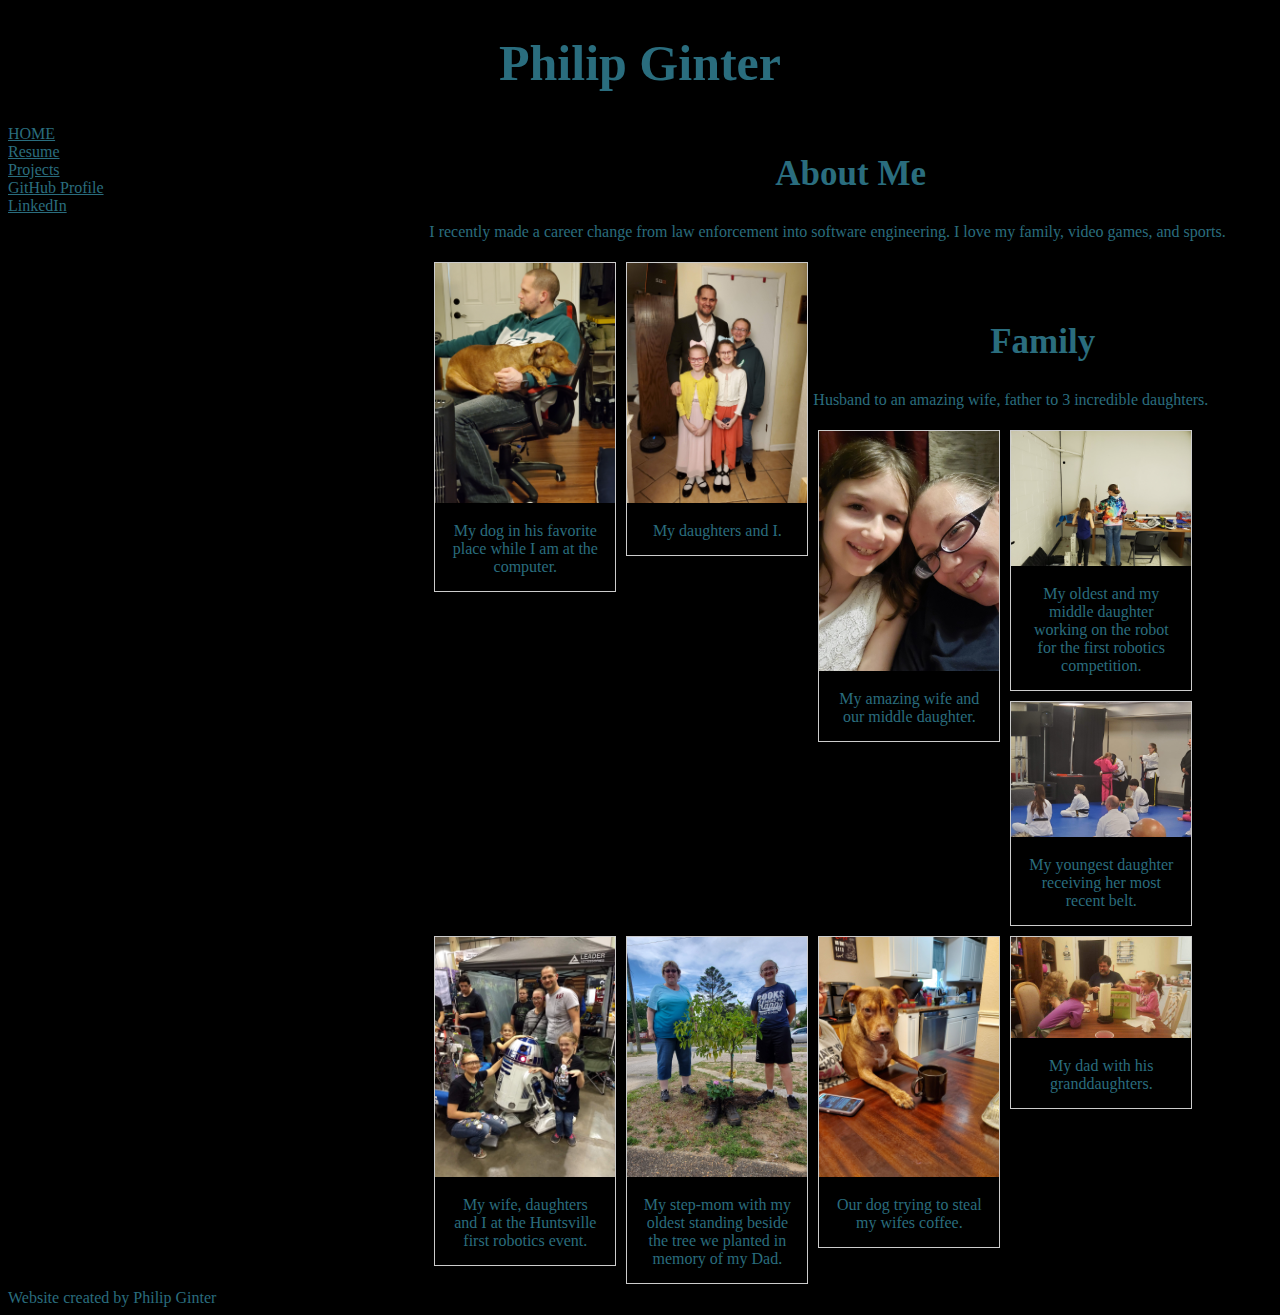
<file: index.html>
<!DOCTYPE html>
<html lang="en">

<head>
    <title>Philip Ginter Portfolio</title>
    <meta charset="utf-8">
    <meta name="viewport" content="width=device-width, initial-scale=1">
    <link rel="stylesheet" href="pcg.css">    
</head>

<body>
    <div class="header">
        <h1>Philip Ginter</h1>
    </div>

    <div class="row">
        <div class="column side">
            <nav>
                <ul class="nav">
                    <li><a href="index.html">HOME</a></li>
                    <li><a href="resume.html">Resume</a></li>
                    <li><a href="works.html">Projects</a></li>
                    <li><a href="https://github.com/pcgofpa">GitHub Profile</a></li>
                    <li><a href="https://www.linkedin.com/in/philip-ginter-60683875/">LinkedIn</a></li>
                </ul>
            </nav>
        </div>
        <div class="column main">
            <h2>About Me</h2>
            <p>
                I recently made a career change from law enforcement into software engineering. I love my family, video games, and sports.<br>
                <div class="gallery">
                    <a target="_blank" href="MeSpeedy.jpg">
                        <img src="Images\Me\MeSpeedy.jpg" alt="Speedy and I" width="600" height="400">
                      </a>
                      <div class="desc">My dog in his favorite place while I am at the computer.</div>                    
                </div>                
                <div class="gallery">
                    <a target="_blank" href="Dad_HisGirls.jpg">
                        <img src="Images\Family\Dad_HisGirls.jpg" alt="My daughters and I" width="600" height="400">
                      </a>
                      <div class="desc">My daughters and I.</div>                    
                </div>                              
            </p>
            <br><br>
            
            <h2>Family</h2>
            <p>
                Husband to an amazing wife, father to 3 incredible daughters.<br>
                <div class="gallery">
                    <a target="_blank" href="Arianna_Mommy.jpg">
                        <img src="Images\Family\Arianna_Mommy.jpg" alt="My wife and my daughter" width="600" height="400">
                      </a>
                      <div class="desc">My amazing wife and our middle daughter.</div>                    
                </div>
                <div class="gallery">
                    <a target="_blank" href="AshlynArianna Robotics.jpg">
                        <img src="Images\Family\AshlynArianna Robotics.jpg" alt="My daughters working on the robot." width="600" height="400">
                      </a>
                      <div class="desc">My oldest and my middle daughter working on the robot for the first robotics competition.</div>                    
                </div>
                <div class="gallery">
                    <a target="_blank" href="Sophia">
                        <img src="Images\Family\Sophia.jpg" alt="My daughter receiving her most recent belt" width="600" height="400">
                      </a>
                      <div class="desc">My youngest daughter receiving her most recent belt.</div>                    
                </div>
                <div class="gallery">
                    <a target="_blank" href="FamilyHuntsville.jpg">
                        <img src="Images\Family\FamilyHuntsville.jpg" alt="Family at Huntsville Robotics event" width="600" height="400">
                      </a>
                      <div class="desc">My wife, daughters and I at the Huntsville first robotics event.</div>                    
                </div>
                <div class="gallery">
                    <a target="_blank" href="Gigi_Ashlyn_Tree.jpg">
                        <img src="Images\Family\Gigi_Ashlyn_Tree.jpg" alt="Gigi and Ashlyn" width="600" height="400">
                      </a>
                      <div class="desc">My step-mom with my oldest standing beside the tree we planted in memory of my Dad.</div>                    
                </div>
                <div class="gallery">
                    <a target="_blank" href="SpeedyCoffee.jpg">
                        <img src="Images\Family\SpeedyCoffee.jpg" alt="Speedy" width="600" height="400">
                      </a>
                      <div class="desc">Our dog trying to steal my wifes coffee.</div>                    
                </div>
                <div class="gallery">
                    <a target="_blank" href="PopPopW_Granddaughters.jpg">
                        <img src="Images\Family\PopPopW_Granddaughters.jpg" alt="My dad with the girls" width="600" height="400">
                      </a>
                      <div class="desc">My dad with his granddaughters.</div>                    
                </div>
            </p>            
        </div>
    </div>
</body>

<footer>
    Website created by Philip Ginter
</footer>
</html>
</file>
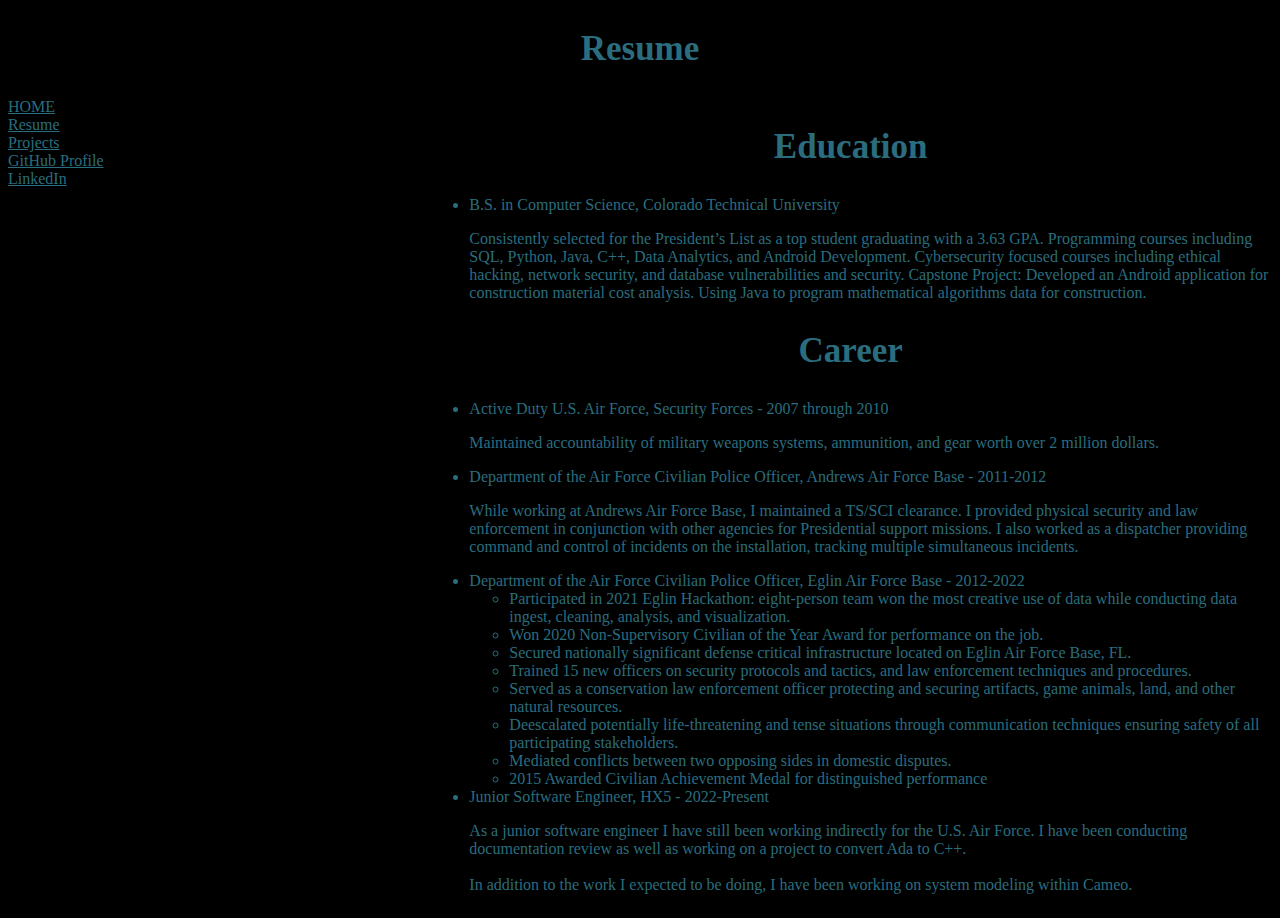
<file: resume.html>
<!DOCTYPE html>
<html lang="en">

<head>
    <title>Philip Ginter Portfolio</title>
    <meta charset="utf-8">
    <meta name="viewport" content="width=device-width, initial-scale=1">
    <link rel="stylesheet" href="pcg.css">    
</head>
<body>
    <div class="header">
        <h2>Resume</h2>
    </div>

    <div class="row">
        <div class="column side">
            <nav>
                <ul class="nav">
                    <li><a href="index.html">HOME</a></li>
                    <li><a href="resume.html">Resume</a></li>
                    <li><a href="works.html">Projects</a></li>
                    <li><a href="https://github.com/pcgofpa">GitHub Profile</a></li>
                    <li><a href="https://www.linkedin.com/in/philip-ginter-60683875/">LinkedIn</a></li>
                </ul>
            </nav>
        </div>
        <div class="column main">
            <h2>Education</h2>
            <ul>
                <li>B.S. in Computer Science, Colorado Technical University</li>
                <p>Consistently selected for the President’s List as a top student graduating with a 3.63 GPA. 
                Programming courses including SQL, Python, Java, C++, Data Analytics, and Android Development.
                Cybersecurity focused courses including ethical hacking, network security, and database vulnerabilities and security.
                Capstone Project: Developed an Android application for construction material cost analysis. Using Java to program mathematical algorithms data for construction.</p>
            </ul>

            <h2>Career</h2>
            <ul>
                <li>Active Duty U.S. Air Force, Security Forces - 2007 through 2010</li>
                <p>Maintained accountability of military weapons systems, ammunition, and gear worth over 2 million dollars.</p>
                <li>Department of the Air Force Civilian Police Officer, Andrews Air Force Base - 2011-2012</li>
                <p>While working at Andrews Air Force Base, I maintained a TS/SCI clearance. I provided physical security and law enforcement in conjunction with other agencies for Presidential support missions.
                I also worked as a dispatcher providing command and control of incidents on the installation, tracking multiple simultaneous incidents. </p>
                <li>Department of the Air Force Civilian Police Officer, Eglin Air Force Base - 2012-2022</li>
                <ul>
                    <li>Participated in 2021 Eglin Hackathon: eight-person team won the most creative use of data while conducting data ingest, cleaning, analysis, and visualization.</li>
                    <li>Won 2020 Non-Supervisory Civilian of the Year Award for performance on the job.</li>
                    <li>Secured nationally significant defense critical infrastructure located on Eglin Air Force Base, FL.</li>
                    <li>Trained 15 new officers on security protocols and tactics, and law enforcement techniques and procedures.</li>
                    <li>Served as a conservation law enforcement officer protecting and securing artifacts, game animals, land, and other natural resources.</li>
                    <li>Deescalated potentially life-threatening and tense situations through communication techniques ensuring safety of all participating stakeholders.</li>
                    <li>Mediated conflicts between two opposing sides in domestic disputes.</li>
                    <li>2015 Awarded Civilian Achievement Medal for distinguished performance</li>
                </ul>
                
                <li>Junior Software Engineer, HX5 - 2022-Present</li>
                <p>As a junior software engineer I have still been working indirectly for the U.S. Air Force. I have been conducting documentation review as well as working on a project to convert Ada to C++.
                    <br><br>
                    In addition to the work I expected to be doing, I have been working on system modeling within Cameo.
                </p>
            </ul>
        </div>
    </div>
</body>
</file>
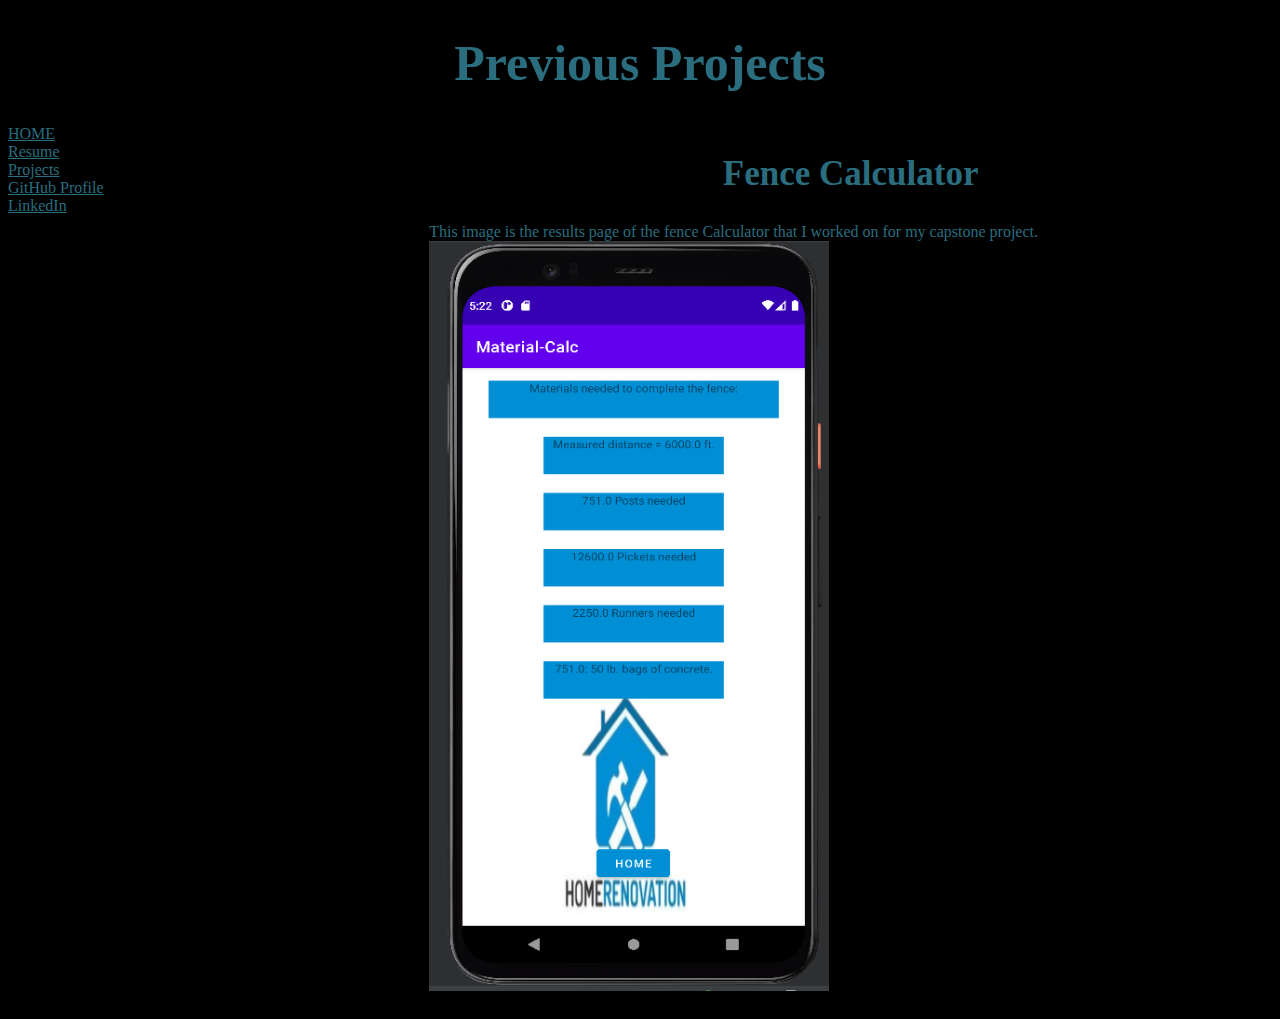
<file: works.html>
<!DOCTYPE html>
<html lang="en">

<head>
    <title>Philip Ginter Portfolio</title>
    <meta charset="utf-8">
    <meta name="viewport" content="width=device-width, initial-scale=1">
    <link rel="stylesheet" href="pcg.css">    
</head>
<body>
    <div class="header">
        <h1>Previous Projects</h1>
    </div>

    <div class="row">
        <div class="column side">
            <nav>
                <ul class="nav">
                    <li><a href="index.html">HOME</a></li>
                    <li><a href="resume.html">Resume</a></li>
                    <li><a href="works.html">Projects</a></li>
                    <li><a href="https://github.com/pcgofpa">GitHub Profile</a></li>
                    <li><a href="https://www.linkedin.com/in/philip-ginter-60683875/">LinkedIn</a></li>
                </ul>
            </nav>
        </div>
    <div class="column main">
        <h2>Fence Calculator</h2>
        <p>
            This image is the results page of the fence Calculator that I worked on for my capstone project.<br>
            <img src="Images\Works\Fence_Calc_Results.png" alt="Fence Calculator Results" width="400" height="750">
        </p>
    </div>
</div>    
</body>
</file>
<file: pcg.css>
*{
    background-color: rgb(0, 0, 0);
    color: #2a6d7e    
}

.nav {
    list-style-type: none;
    margin: 0;
    padding: 0;
    width: 25%;
    position: fixed;
  }

h1{
    text-align: center;
    font-size: 50px;
}

h2{
    text-align: center;
    font-size: 35px;
}

.header{
  background-color: rgb(34, 63, 63);
  color:rgb(24, 24, 153);
}

  .flex-container {
    display: flex;
    flex-direction: row;
    background-color: rgba(19, 110, 201, 0.712);
  }
  
  .flex-container > div {
    background-color: #1f1d1dcb;
    margin: 10px;
    padding: 20px;
    font-size: 30px;
  }
  .row{
    display: -webkit-flex;
    display:flex;
  }

  .column {
    padding: 5;
  }

  .column.side {
    -webkit-flex: 1;
    flex: 1;
  }

  .column.main {
    -webkit-flex:2;
    flex:2;
  }
  div.gallery {
    margin: 5px;
    border: 1px solid #ccc;
    float: left;
    width: 180px;
  }
  
  div.gallery:hover {
    border: 1px solid #777;
  }
  
  div.gallery img {
    width: 100%;
    height: auto;
  }
  div.desc {
    padding: 15px;
    text-align: center;
  }
  /* Responsive layout - makes a one column-layout instead of two-column layout */
@media (max-width: 800px) {
    .flex-container {
      flex-direction: column;
    }
  }
</file>
